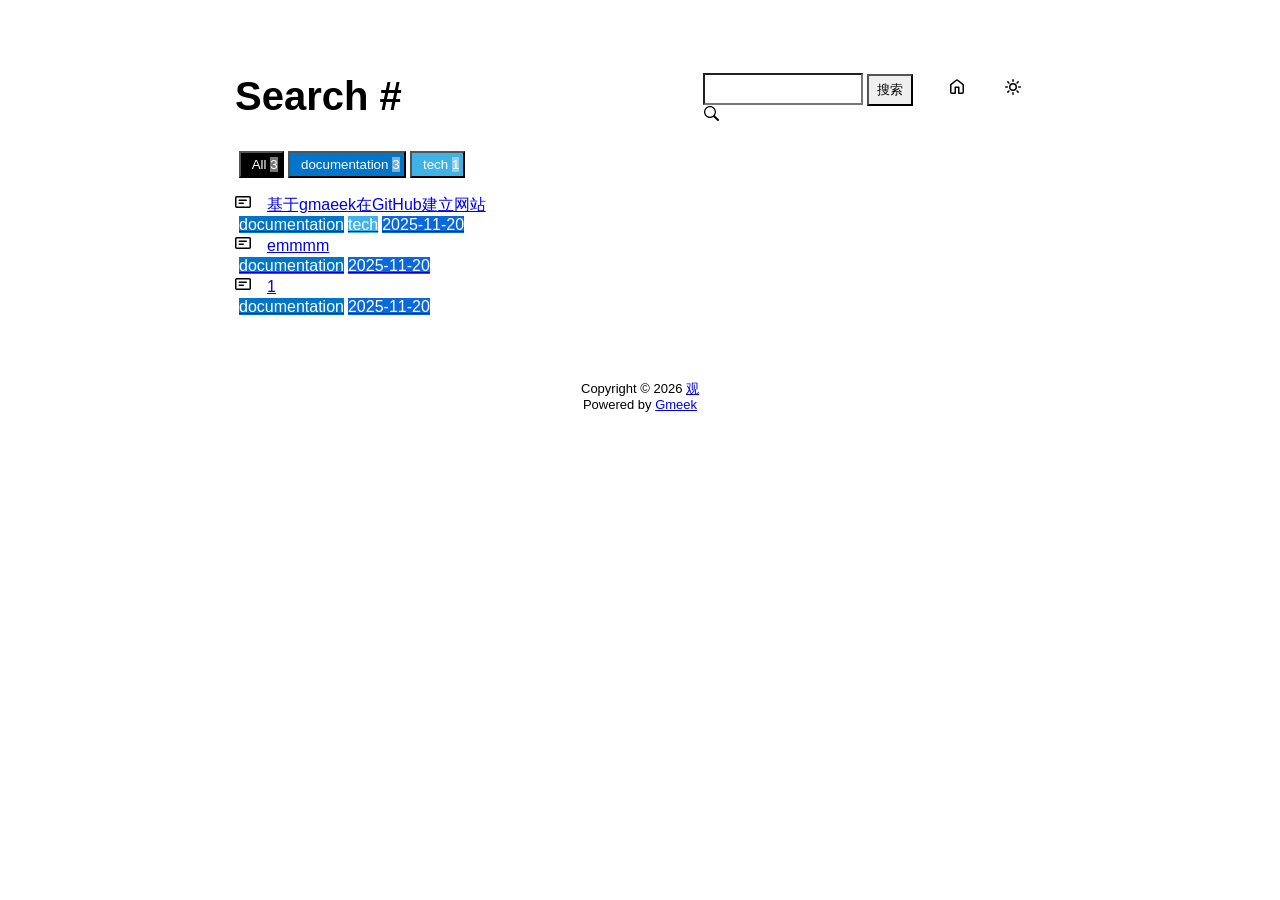
<file: docs/tag.html>
<!DOCTYPE html>
<html data-color-mode="light" data-dark-theme="dark" data-light-theme="light" lang="zh-CN">
<head>
    <meta content="text/html; charset=utf-8" http-equiv="content-type" />
    <meta name="viewport" content="width=device-width,initial-scale=1.0">
    <meta http-equiv="X-UA-Compatible" content="IE=edge">
    <link href='https://mirrors.sustech.edu.cn/cdnjs/ajax/libs/Primer/21.0.7/primer.css' rel='stylesheet' />
    
    <link rel="icon" href="https://github.githubassets.com/favicons/favicon.svg"><script>
        let theme = localStorage.getItem("meek_theme") || "light";
        document.documentElement.setAttribute("data-color-mode", theme);
    </script>
<meta name="description" content="观 search page">
<title>观 - Tag</title>

</head>
<style>
body{box-sizing: border-box;min-width: 200px;max-width: 900px;margin: 20px auto;padding: 45px;font-size: 16px;font-family: sans-serif;line-height: 1.25;}
#header{display:flex;padding-bottom:8px;border-bottom: 1px solid var(--borderColor-muted, var(--color-border-muted));margin-bottom: 16px;}
#footer {margin-top:64px; text-align: center;font-size: small;}

</style>

<style>
.tagTitle{margin:auto 0;font-size:40px;font-weight:bold;overflow:hidden;white-space:nowrap;text-overflow:ellipsis;}
.title-right{display:flex;margin:auto 0 0 auto;}
.title-right .circle{padding: 14px 16px;margin-right:8px;}

.subnav-search{width:222px;margin-top:8px;margin-right:8px;}
.subnav-search-input{width:160px;border-top-right-radius:0px;border-bottom-right-radius:0px;}
.subnav-search button{padding:5px 8px;border-top-left-radius:0px;border-bottom-left-radius:0px;}

.SideNav-icon{margin-right:16px}
.Label{color: #fff;margin-left:4px;}
#taglabel .Label {margin-bottom:8px;}
.Counter{color:#fff;background-color:rgba(234, 238, 242, 0.5)}

.genTime{float: right;}
.d-flex{min-width:0;}
.listTitle{overflow:hidden;white-space:nowrap;text-overflow: ellipsis;max-width: 100%;}
.listLabels{white-space:nowrap;}

@media (max-width: 600px) {
    body { padding: 8px;}
    .tagTitle{display:none;}
    .LabelTime{display:none;}
}
</style>


<body>
    <div id="header">
<span class="tagTitle"><span>Loading</span><span class="AnimatedEllipsis"></span></span>
<div class="title-right">
    <div class="subnav-search">
        <input type="search" class="form-control subnav-search-input float-left" aria-label="Search site" value="" style="height:32px;">
        <button class="btn float-left" type="submit" onclick="javascript:searchShow()">搜索</button>
        <svg class="subnav-search-icon octicon octicon-search" width="16" height="16" viewBox="0 0 16 16" aria-hidden="true">
            <path id="searchSVG" fill-rule="evenodd"></path>
        </svg>
    </div>
    <a href="https://mouugw.github.io" id="buttonHome" class="btn btn-invisible circle" title="首页">
        <svg class="octicon" width="16" height="16">
            <path id="pathHome" fill-rule="evenodd"></path>
        </svg>
    </a>
    <a class="btn btn-invisible circle" onclick="modeSwitch()" title="切换主题">
        <svg class="octicon" width="16" height="16" >
            <path id="themeSwitch" fill-rule="evenodd"></path>
        </svg>
    </a>
</div>
</div>
    <div id="content">
<div id="taglabel" style="margin-bottom:8px;"></div>
<nav class="SideNav"></nav>
<div class="notFind" style="display:none;font-size:24px;margin:8px;">Not Find</div>
</div>
    <div id="footer"><div id="footer1">Copyright © <span id="copyrightYear"></span> <a href="https://mouugw.github.io">观</a></div>
<div id="footer2">
    <span id="runday"></span><span>Powered by <a href="https://meekdai.com/Gmeek.html" target="_blank">Gmeek</a></span>
</div>

<script>
var now=new Date();
document.getElementById("copyrightYear").innerHTML=now.getFullYear();

if(""!=""){
    var startSite=new Date("");
    var diff=now.getTime()-startSite.getTime();
    var diffDay=Math.floor(diff/(1000*60*60*24));
    document.getElementById("runday").innerHTML="网站运行"+diffDay+"天"+" • ";
}
</script></div>
</body>
<script>
var IconList={'sun': 'M8 10.5a2.5 2.5 0 100-5 2.5 2.5 0 000 5zM8 12a4 4 0 100-8 4 4 0 000 8zM8 0a.75.75 0 01.75.75v1.5a.75.75 0 01-1.5 0V.75A.75.75 0 018 0zm0 13a.75.75 0 01.75.75v1.5a.75.75 0 01-1.5 0v-1.5A.75.75 0 018 13zM2.343 2.343a.75.75 0 011.061 0l1.06 1.061a.75.75 0 01-1.06 1.06l-1.06-1.06a.75.75 0 010-1.06zm9.193 9.193a.75.75 0 011.06 0l1.061 1.06a.75.75 0 01-1.06 1.061l-1.061-1.06a.75.75 0 010-1.061zM16 8a.75.75 0 01-.75.75h-1.5a.75.75 0 010-1.5h1.5A.75.75 0 0116 8zM3 8a.75.75 0 01-.75.75H.75a.75.75 0 010-1.5h1.5A.75.75 0 013 8zm10.657-5.657a.75.75 0 010 1.061l-1.061 1.06a.75.75 0 11-1.06-1.06l1.06-1.06a.75.75 0 011.06 0zm-9.193 9.193a.75.75 0 010 1.06l-1.06 1.061a.75.75 0 11-1.061-1.06l1.06-1.061a.75.75 0 011.061 0z', 'moon': 'M9.598 1.591a.75.75 0 01.785-.175 7 7 0 11-8.967 8.967.75.75 0 01.961-.96 5.5 5.5 0 007.046-7.046.75.75 0 01.175-.786zm1.616 1.945a7 7 0 01-7.678 7.678 5.5 5.5 0 107.678-7.678z', 'sync': 'M1.705 8.005a.75.75 0 0 1 .834.656 5.5 5.5 0 0 0 9.592 2.97l-1.204-1.204a.25.25 0 0 1 .177-.427h3.646a.25.25 0 0 1 .25.25v3.646a.25.25 0 0 1-.427.177l-1.38-1.38A7.002 7.002 0 0 1 1.05 8.84a.75.75 0 0 1 .656-.834ZM8 2.5a5.487 5.487 0 0 0-4.131 1.869l1.204 1.204A.25.25 0 0 1 4.896 6H1.25A.25.25 0 0 1 1 5.75V2.104a.25.25 0 0 1 .427-.177l1.38 1.38A7.002 7.002 0 0 1 14.95 7.16a.75.75 0 0 1-1.49.178A5.5 5.5 0 0 0 8 2.5Z', 'home': 'M6.906.664a1.749 1.749 0 0 1 2.187 0l5.25 4.2c.415.332.657.835.657 1.367v7.019A1.75 1.75 0 0 1 13.25 15h-3.5a.75.75 0 0 1-.75-.75V9H7v5.25a.75.75 0 0 1-.75.75h-3.5A1.75 1.75 0 0 1 1 13.25V6.23c0-.531.242-1.034.657-1.366l5.25-4.2Zm1.25 1.171a.25.25 0 0 0-.312 0l-5.25 4.2a.25.25 0 0 0-.094.196v7.019c0 .138.112.25.25.25H5.5V8.25a.75.75 0 0 1 .75-.75h3.5a.75.75 0 0 1 .75.75v5.25h2.75a.25.25 0 0 0 .25-.25V6.23a.25.25 0 0 0-.094-.195Z', 'search': 'M15.7 13.3l-3.81-3.83A5.93 5.93 0 0 0 13 6c0-3.31-2.69-6-6-6S1 2.69 1 6s2.69 6 6 6c1.3 0 2.48-.41 3.47-1.11l3.83 3.81c.19.2.45.3.7.3.25 0 .52-.09.7-.3a.996.996 0 0 0 0-1.41v.01zM7 10.7c-2.59 0-4.7-2.11-4.7-4.7 0-2.59 2.11-4.7 4.7-4.7 2.59 0 4.7 2.11 4.7 4.7 0 2.59-2.11 4.7-4.7 4.7z', 'post': 'M0 3.75C0 2.784.784 2 1.75 2h12.5c.966 0 1.75.784 1.75 1.75v8.5A1.75 1.75 0 0 1 14.25 14H1.75A1.75 1.75 0 0 1 0 12.25Zm1.75-.25a.25.25 0 0 0-.25.25v8.5c0 .138.112.25.25.25h12.5a.25.25 0 0 0 .25-.25v-8.5a.25.25 0 0 0-.25-.25ZM3.5 6.25a.75.75 0 0 1 .75-.75h7a.75.75 0 0 1 0 1.5h-7a.75.75 0 0 1-.75-.75Zm.75 2.25h4a.75.75 0 0 1 0 1.5h-4a.75.75 0 0 1 0-1.5Z'};
var utterancesLoad=0;

let themeSettings={
    "dark": ["dark","moon","#00f0ff","dark-blue"],
    "light": ["light","sun","#ff5000","github-light"],
    "auto": ["auto","sync","","preferred-color-scheme"]
};
function changeTheme(mode, icon, color, utheme){
    document.documentElement.setAttribute("data-color-mode",mode);
    document.getElementById("themeSwitch").setAttribute("d",value=IconList[icon]);
    document.getElementById("themeSwitch").parentNode.style.color=color;
    if(utterancesLoad==1){utterancesTheme(utheme);}
}
function modeSwitch(){
    let currentMode=document.documentElement.getAttribute('data-color-mode');
    let newMode = currentMode === "light" ? "dark" : currentMode === "dark" ? "auto" : "light";
    localStorage.setItem("meek_theme", newMode);
    if(themeSettings[newMode]){
        changeTheme(...themeSettings[newMode]);
    }
}
function utterancesTheme(theme){
    const message={type:'set-theme',theme: theme};
    const iframe=document.getElementsByClassName('utterances-frame')[0];
    iframe.contentWindow.postMessage(message,'https://utteranc.es');
}
if(themeSettings[theme]){changeTheme(...themeSettings[theme]);}
console.log("\n %c Gmeek last https://github.com/Meekdai/Gmeek \n","padding:5px 0;background:#02d81d;color:#fff");
</script>

<script>
document.getElementById("pathHome").setAttribute("d",IconList["home"]);
document.getElementById("searchSVG").setAttribute("d",IconList["search"]);

tagList=[];
labelsCount={};
jsonData='';
let requestJson="postList.json"
let request=new XMLHttpRequest();
request.open("GET",requestJson);
request.responseType='text';
request.send();
request.onload=function(){
    jsonData=JSON.parse(request.response);
    console.log(jsonData);
    showList(labelsCount);
    setClassDisplay(decodeURI(window.location.hash.slice(1)));
}

function showList(labelsCount){
    let SideNav=document.getElementsByClassName("SideNav")[0];
    SideNav.classList.add("border");
    let taglabel=document.getElementById("taglabel");

    jsonData['labelColorDict']["All"]="#000";
    labelsCount["All"]=0;
    for (let key in jsonData) {
        if (key !== 'labelColorDict' && Array.isArray(jsonData[key]['labels'])) {
            labelsCount["All"]++;
            for (let label of jsonData[key]['labels']) {
                labelsCount[label] = (labelsCount[label] || 0) + 1;
            }
        }
    }

    let sortedLabelsList = Object.keys(labelsCount).sort((a, b) => labelsCount[b] - labelsCount[a]);
    for (let label of sortedLabelsList) {
        tagList.push(label);
        let showLabels = document.createElement("button");
        showLabels.setAttribute("class", "Label");
        showLabels.setAttribute("style", "background-color:" + jsonData['labelColorDict'][label]+";padding:4px;");
        showLabels.innerHTML="&nbsp;&nbsp;"+label+" ";
        showLabels.setAttribute("onclick", "javascript:updateShowTag('" + label + "');");

        let LabelNum=document.createElement("span");
        LabelNum.setAttribute("class","Counter");
        LabelNum.innerHTML=labelsCount[label];
        showLabels.appendChild(LabelNum);
        taglabel.appendChild(showLabels);
    }

    for(i in jsonData){
        if(i!='labelColorDict'){
            let div=document.createElement("div");
            div.setAttribute("class","lists "+jsonData[i]['labels'].join(" "));
            let item=document.createElement("a");
            item.setAttribute("class","SideNav-item d-flex flex-items-center flex-justify-between");
            item.setAttribute("href",jsonData[i]['postUrl']);

            let center=document.createElement("div");
            center.setAttribute("class","d-flex flex-items-center");

            svg=document.createElementNS('http://www.w3.org/2000/svg','svg');
            path=document.createElementNS("http://www.w3.org/2000/svg","path"); 
            span=document.createElement("span");
            svg.setAttributeNS(null,"class","SideNav-icon octicon");
            svg.setAttributeNS(null,"style","width:16px;height:16px");
            path.setAttributeNS(null, "d", IconList["post"]);
            svg.appendChild(path);

            let title=document.createElement("span");
            title.setAttribute("class","listTitle");
            title.innerHTML=jsonData[i]['postTitle'];
            center.appendChild(svg);
            center.appendChild(title);

            let listLabels=document.createElement("div");
            listLabels.setAttribute("class","listLabels");
            
            for(label of jsonData[i]['labels']){
                let LabelName=document.createElement("span");
                LabelName.setAttribute("class","Label LabelName");
                LabelName.setAttribute("style","background-color:"+jsonData['labelColorDict'][label]);
                LabelName.innerHTML=label;
                listLabels.appendChild(LabelName);
            }
            let LabelTime=document.createElement("span");
            LabelTime.setAttribute("class","Label LabelTime");
            LabelTime.setAttribute("style","background-color:"+jsonData[i]['dateLabelColor']);
            LabelTime.innerHTML=jsonData[i]['createdDate'];
            listLabels.appendChild(LabelTime);

            item.appendChild(center);
            item.appendChild(listLabels);
            div.appendChild(item);
            SideNav.appendChild(div);
        }
    }
}

function updateShowTag(label){
    if(window.location.hash.slice(1)!=encodeURI(label)){
        window.location.hash="#"+(label);
        setClassDisplay(label);
    }
}

function setClassDisplay(label){
    let lists = document.getElementsByClassName("lists");
    let tagTitle = document.getElementsByClassName("tagTitle")[0];
    tagTitle.innerHTML="Tag #"+label;
    document.title=label+" - 观";
    document.getElementsByClassName("subnav-search-input")[0].value='';
    if(label=="All"){
        for(let i = 0; i < lists.length; i++){lists[i].style.display='block';}
        document.getElementsByClassName("notFind")[0].style.display='none';
    }
    else if(tagList.indexOf(label)!=-1){
        for(let i = 0; i < lists.length; i++){
            lists[i].style.display='none';
        }

        let labels = document.getElementsByClassName(label);
        for(let i = 0; i < labels.length; i++){
            labels[i].style.display='block';
        }
        document.getElementsByClassName("notFind")[0].style.display='none';
    }
    else{
        document.getElementsByClassName("subnav-search-input")[0].value=label;
        searchShow();
    }
}

function searchShow(){
    let lists = document.getElementsByClassName("lists");
    let tagTitle = document.getElementsByClassName("tagTitle")[0];
    let searchInput = document.getElementsByClassName("subnav-search-input")[0].value;
    tagTitle.innerHTML="Search #"+searchInput;
    if(searchInput==''){document.title="Search - 观";}
    else{document.title=searchInput+" - 观";}
    let a=0;
    window.location.hash="#"+(searchInput);
    for(let i = 0; i < lists.length; i++){
        if(lists[i].childNodes[0].childNodes[0].childNodes[1].innerHTML.toUpperCase().indexOf(searchInput.toUpperCase())==-1){lists[i].style.display='none';}
        else{lists[i].style.display='block';a=a+1;}
    }
    if(a==0){
        let notFind=document.getElementsByClassName("notFind")[0];
        notFind.style.display='block';
        notFind.innerHTML='Not Find "'+searchInput+'"';
    }
    else{document.getElementsByClassName("notFind")[0].style.display='none';}
}

</script>

</html>
</file>
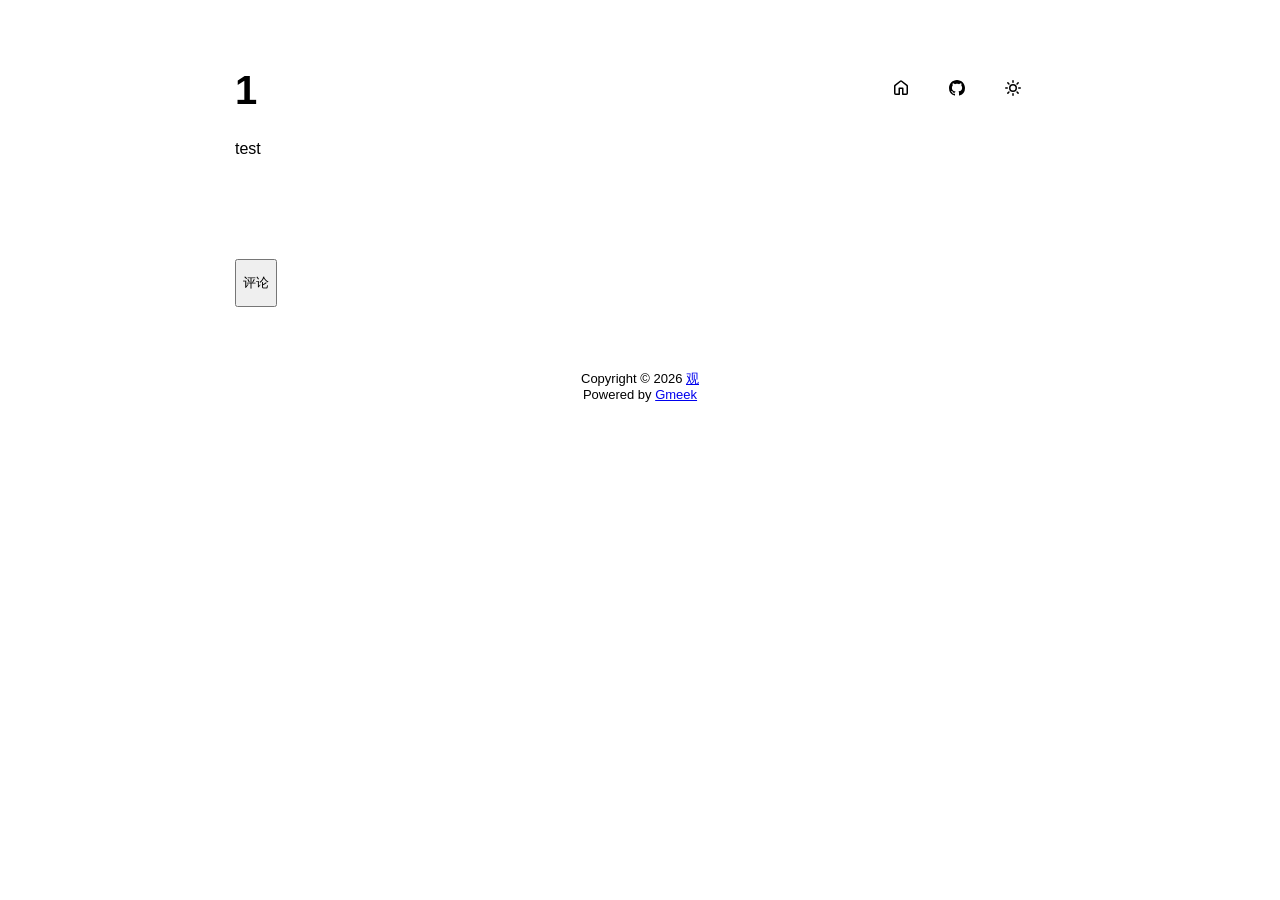
<file: docs/post/1.html>
<!DOCTYPE html>
<html data-color-mode="light" data-dark-theme="dark" data-light-theme="light" lang="zh-CN">
<head>
    <meta content="text/html; charset=utf-8" http-equiv="content-type" />
    <meta name="viewport" content="width=device-width,initial-scale=1.0">
    <meta http-equiv="X-UA-Compatible" content="IE=edge">
    <link href='https://mirrors.sustech.edu.cn/cdnjs/ajax/libs/Primer/21.0.7/primer.css' rel='stylesheet' />
    
    <link rel="icon" href="https://github.githubassets.com/favicons/favicon.svg"><script>
        let theme = localStorage.getItem("meek_theme") || "light";
        document.documentElement.setAttribute("data-color-mode", theme);
    </script>
<meta name="description" content="test。">
<meta property="og:title" content="1">
<meta property="og:description" content="test。">
<meta property="og:type" content="article">
<meta property="og:url" content="https://mouugw.github.io/post/1.html">
<meta property="og:image" content="https://github.githubassets.com/favicons/favicon.svg">
<title>1</title>



</head>
<style>
body{box-sizing: border-box;min-width: 200px;max-width: 900px;margin: 20px auto;padding: 45px;font-size: 16px;font-family: sans-serif;line-height: 1.25;}
#header{display:flex;padding-bottom:8px;border-bottom: 1px solid var(--borderColor-muted, var(--color-border-muted));margin-bottom: 16px;}
#footer {margin-top:64px; text-align: center;font-size: small;}

</style>

<style>
.postTitle{margin: auto 0;font-size:40px;font-weight:bold;}
.title-right{display:flex;margin:auto 0 0 auto;}
.title-right .circle{padding: 14px 16px;margin-right:8px;}
#postBody{border-bottom: 1px solid var(--color-border-default);padding-bottom:36px;}
#postBody hr{height:2px;}
#cmButton{height:48px;margin-top:48px;}
#comments{margin-top:64px;}
.g-emoji{font-size:24px;}
@media (max-width: 600px) {
    body {padding: 8px;}
    .postTitle{font-size:24px;}
}

</style>




<body>
    <div id="header">
<h1 class="postTitle">1</h1>
<div class="title-right">
    <a href="https://mouugw.github.io" id="buttonHome" class="btn btn-invisible circle" title="首页">
        <svg class="octicon" width="16" height="16">
            <path id="pathHome" fill-rule="evenodd"></path>
        </svg>
    </a>
    
    <a href="https://github.com/mouugw/mouugw.github.io/issues/1" target="_blank" class="btn btn-invisible circle" title="Issue">
        <svg class="octicon" width="16" height="16">
            <path id="pathIssue" fill-rule="evenodd"></path>
        </svg>
    </a>
    

    <a class="btn btn-invisible circle" onclick="modeSwitch();" title="切换主题">
        <svg class="octicon" width="16" height="16" >
            <path id="themeSwitch" fill-rule="evenodd"></path>
        </svg>
    </a>

</div>
</div>
    <div id="content">
<div class="markdown-body" id="postBody"><p>test</p></div>
<div style="font-size:small;margin-top:8px;float:right;"></div>

<button class="btn btn-block" type="button" onclick="openComments()" id="cmButton">评论</button>
<div class="comments" id="comments"></div>

</div>
    <div id="footer"><div id="footer1">Copyright © <span id="copyrightYear"></span> <a href="https://mouugw.github.io">观</a></div>
<div id="footer2">
    <span id="runday"></span><span>Powered by <a href="https://meekdai.com/Gmeek.html" target="_blank">Gmeek</a></span>
</div>

<script>
var now=new Date();
document.getElementById("copyrightYear").innerHTML=now.getFullYear();

if(""!=""){
    var startSite=new Date("");
    var diff=now.getTime()-startSite.getTime();
    var diffDay=Math.floor(diff/(1000*60*60*24));
    document.getElementById("runday").innerHTML="网站运行"+diffDay+"天"+" • ";
}
</script></div>
</body>
<script>
var IconList={'sun': 'M8 10.5a2.5 2.5 0 100-5 2.5 2.5 0 000 5zM8 12a4 4 0 100-8 4 4 0 000 8zM8 0a.75.75 0 01.75.75v1.5a.75.75 0 01-1.5 0V.75A.75.75 0 018 0zm0 13a.75.75 0 01.75.75v1.5a.75.75 0 01-1.5 0v-1.5A.75.75 0 018 13zM2.343 2.343a.75.75 0 011.061 0l1.06 1.061a.75.75 0 01-1.06 1.06l-1.06-1.06a.75.75 0 010-1.06zm9.193 9.193a.75.75 0 011.06 0l1.061 1.06a.75.75 0 01-1.06 1.061l-1.061-1.06a.75.75 0 010-1.061zM16 8a.75.75 0 01-.75.75h-1.5a.75.75 0 010-1.5h1.5A.75.75 0 0116 8zM3 8a.75.75 0 01-.75.75H.75a.75.75 0 010-1.5h1.5A.75.75 0 013 8zm10.657-5.657a.75.75 0 010 1.061l-1.061 1.06a.75.75 0 11-1.06-1.06l1.06-1.06a.75.75 0 011.06 0zm-9.193 9.193a.75.75 0 010 1.06l-1.06 1.061a.75.75 0 11-1.061-1.06l1.06-1.061a.75.75 0 011.061 0z', 'moon': 'M9.598 1.591a.75.75 0 01.785-.175 7 7 0 11-8.967 8.967.75.75 0 01.961-.96 5.5 5.5 0 007.046-7.046.75.75 0 01.175-.786zm1.616 1.945a7 7 0 01-7.678 7.678 5.5 5.5 0 107.678-7.678z', 'sync': 'M1.705 8.005a.75.75 0 0 1 .834.656 5.5 5.5 0 0 0 9.592 2.97l-1.204-1.204a.25.25 0 0 1 .177-.427h3.646a.25.25 0 0 1 .25.25v3.646a.25.25 0 0 1-.427.177l-1.38-1.38A7.002 7.002 0 0 1 1.05 8.84a.75.75 0 0 1 .656-.834ZM8 2.5a5.487 5.487 0 0 0-4.131 1.869l1.204 1.204A.25.25 0 0 1 4.896 6H1.25A.25.25 0 0 1 1 5.75V2.104a.25.25 0 0 1 .427-.177l1.38 1.38A7.002 7.002 0 0 1 14.95 7.16a.75.75 0 0 1-1.49.178A5.5 5.5 0 0 0 8 2.5Z', 'home': 'M6.906.664a1.749 1.749 0 0 1 2.187 0l5.25 4.2c.415.332.657.835.657 1.367v7.019A1.75 1.75 0 0 1 13.25 15h-3.5a.75.75 0 0 1-.75-.75V9H7v5.25a.75.75 0 0 1-.75.75h-3.5A1.75 1.75 0 0 1 1 13.25V6.23c0-.531.242-1.034.657-1.366l5.25-4.2Zm1.25 1.171a.25.25 0 0 0-.312 0l-5.25 4.2a.25.25 0 0 0-.094.196v7.019c0 .138.112.25.25.25H5.5V8.25a.75.75 0 0 1 .75-.75h3.5a.75.75 0 0 1 .75.75v5.25h2.75a.25.25 0 0 0 .25-.25V6.23a.25.25 0 0 0-.094-.195Z', 'github': 'M8 0c4.42 0 8 3.58 8 8a8.013 8.013 0 0 1-5.45 7.59c-.4.08-.55-.17-.55-.38 0-.27.01-1.13.01-2.2 0-.75-.25-1.23-.54-1.48 1.78-.2 3.65-.88 3.65-3.95 0-.88-.31-1.59-.82-2.15.08-.2.36-1.02-.08-2.12 0 0-.67-.22-2.2.82-.64-.18-1.32-.27-2-.27-.68 0-1.36.09-2 .27-1.53-1.03-2.2-.82-2.2-.82-.44 1.1-.16 1.92-.08 2.12-.51.56-.82 1.28-.82 2.15 0 3.06 1.86 3.75 3.64 3.95-.23.2-.44.55-.51 1.07-.46.21-1.61.55-2.33-.66-.15-.24-.6-.83-1.23-.82-.67.01-.27.38.01.53.34.19.73.9.82 1.13.16.45.68 1.31 2.69.94 0 .67.01 1.3.01 1.49 0 .21-.15.45-.55.38A7.995 7.995 0 0 1 0 8c0-4.42 3.58-8 8-8Z'};
var utterancesLoad=0;

let themeSettings={
    "dark": ["dark","moon","#00f0ff","dark-blue"],
    "light": ["light","sun","#ff5000","github-light"],
    "auto": ["auto","sync","","preferred-color-scheme"]
};
function changeTheme(mode, icon, color, utheme){
    document.documentElement.setAttribute("data-color-mode",mode);
    document.getElementById("themeSwitch").setAttribute("d",value=IconList[icon]);
    document.getElementById("themeSwitch").parentNode.style.color=color;
    if(utterancesLoad==1){utterancesTheme(utheme);}
}
function modeSwitch(){
    let currentMode=document.documentElement.getAttribute('data-color-mode');
    let newMode = currentMode === "light" ? "dark" : currentMode === "dark" ? "auto" : "light";
    localStorage.setItem("meek_theme", newMode);
    if(themeSettings[newMode]){
        changeTheme(...themeSettings[newMode]);
    }
}
function utterancesTheme(theme){
    const message={type:'set-theme',theme: theme};
    const iframe=document.getElementsByClassName('utterances-frame')[0];
    iframe.contentWindow.postMessage(message,'https://utteranc.es');
}
if(themeSettings[theme]){changeTheme(...themeSettings[theme]);}
console.log("\n %c Gmeek last https://github.com/Meekdai/Gmeek \n","padding:5px 0;background:#02d81d;color:#fff");
</script>

<script>
document.getElementById("pathHome").setAttribute("d",IconList["home"]);
document.getElementById("pathIssue").setAttribute("d",IconList["github"]);



function openComments(){
    cm=document.getElementById("comments");
    cmButton=document.getElementById("cmButton");
    cmButton.innerHTML="loading";
    span=document.createElement("span");
    span.setAttribute("class","AnimatedEllipsis");
    cmButton.appendChild(span);

    script=document.createElement("script");
    script.setAttribute("src","https://utteranc.es/client.js");
    script.setAttribute("repo","mouugw/mouugw.github.io");
    script.setAttribute("issue-term","title");
    
    if(localStorage.getItem("meek_theme")=="dark"){script.setAttribute("theme","dark-blue");}
    else if(localStorage.getItem("meek_theme")=="light") {script.setAttribute("theme","github-light");}
    else{script.setAttribute("theme","preferred-color-scheme");}
    
    script.setAttribute("crossorigin","anonymous");
    script.setAttribute("async","");
    cm.appendChild(script);

    int=self.setInterval("iFrameLoading()",200);
}

function iFrameLoading(){
    var utterances=document.getElementsByClassName('utterances');
    if(utterances.length==1){
        if(utterances[0].style.height!=""){
            utterancesLoad=1;
            int=window.clearInterval(int);
            document.getElementById("cmButton").style.display="none";
            console.log("utterances Load OK");
        }
    }
}



</script>


</html>
</file>
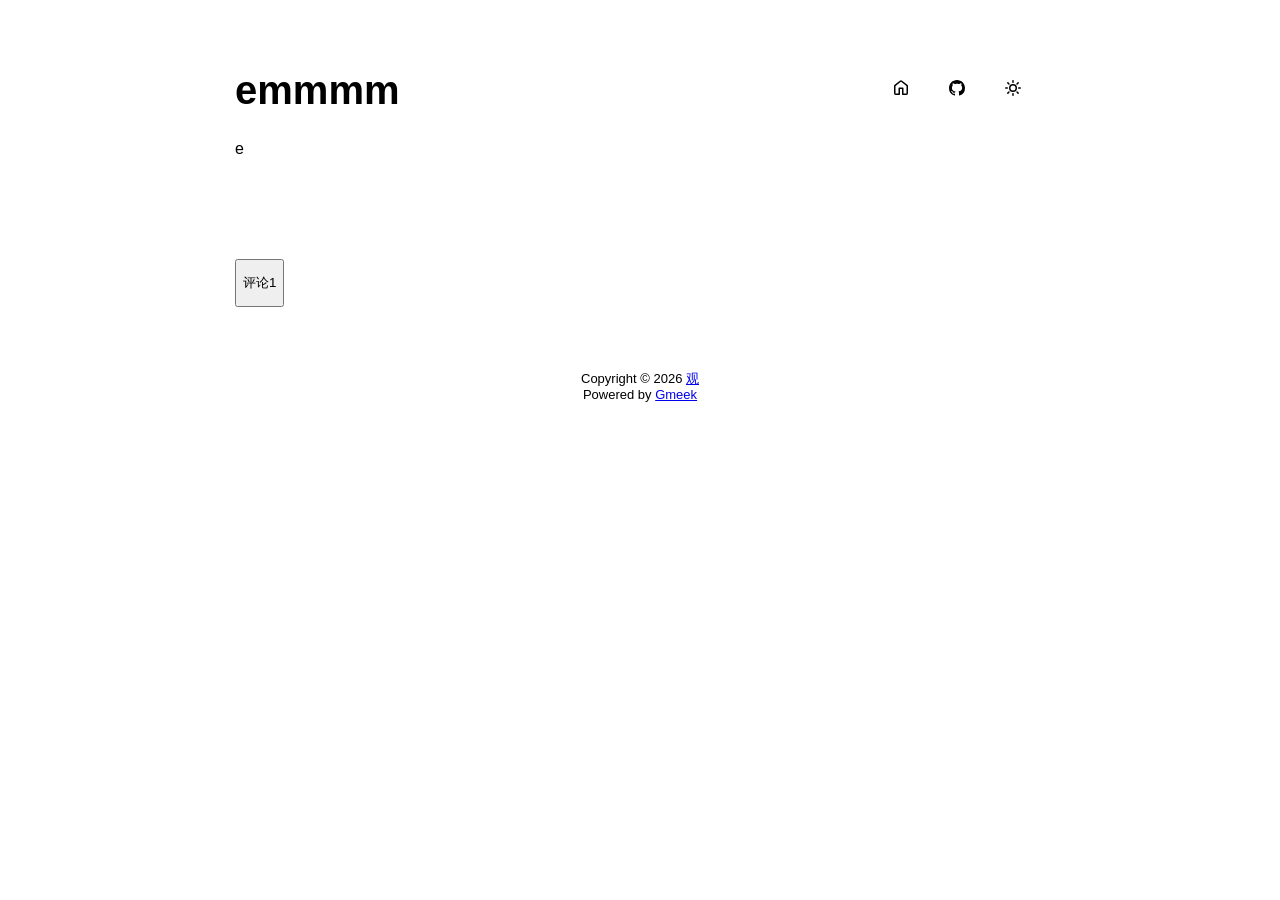
<file: docs/post/emmmm.html>
<!DOCTYPE html>
<html data-color-mode="light" data-dark-theme="dark" data-light-theme="light" lang="zh-CN">
<head>
    <meta content="text/html; charset=utf-8" http-equiv="content-type" />
    <meta name="viewport" content="width=device-width,initial-scale=1.0">
    <meta http-equiv="X-UA-Compatible" content="IE=edge">
    <link href='https://mirrors.sustech.edu.cn/cdnjs/ajax/libs/Primer/21.0.7/primer.css' rel='stylesheet' />
    
    <link rel="icon" href="https://github.githubassets.com/favicons/favicon.svg"><script>
        let theme = localStorage.getItem("meek_theme") || "light";
        document.documentElement.setAttribute("data-color-mode", theme);
    </script>
<meta name="description" content="e。">
<meta property="og:title" content="emmmm">
<meta property="og:description" content="e。">
<meta property="og:type" content="article">
<meta property="og:url" content="https://mouugw.github.io/post/emmmm.html">
<meta property="og:image" content="https://github.githubassets.com/favicons/favicon.svg">
<title>emmmm</title>



</head>
<style>
body{box-sizing: border-box;min-width: 200px;max-width: 900px;margin: 20px auto;padding: 45px;font-size: 16px;font-family: sans-serif;line-height: 1.25;}
#header{display:flex;padding-bottom:8px;border-bottom: 1px solid var(--borderColor-muted, var(--color-border-muted));margin-bottom: 16px;}
#footer {margin-top:64px; text-align: center;font-size: small;}

</style>

<style>
.postTitle{margin: auto 0;font-size:40px;font-weight:bold;}
.title-right{display:flex;margin:auto 0 0 auto;}
.title-right .circle{padding: 14px 16px;margin-right:8px;}
#postBody{border-bottom: 1px solid var(--color-border-default);padding-bottom:36px;}
#postBody hr{height:2px;}
#cmButton{height:48px;margin-top:48px;}
#comments{margin-top:64px;}
.g-emoji{font-size:24px;}
@media (max-width: 600px) {
    body {padding: 8px;}
    .postTitle{font-size:24px;}
}

</style>




<body>
    <div id="header">
<h1 class="postTitle">emmmm</h1>
<div class="title-right">
    <a href="https://mouugw.github.io" id="buttonHome" class="btn btn-invisible circle" title="首页">
        <svg class="octicon" width="16" height="16">
            <path id="pathHome" fill-rule="evenodd"></path>
        </svg>
    </a>
    
    <a href="https://github.com/mouugw/mouugw.github.io/issues/2" target="_blank" class="btn btn-invisible circle" title="Issue">
        <svg class="octicon" width="16" height="16">
            <path id="pathIssue" fill-rule="evenodd"></path>
        </svg>
    </a>
    

    <a class="btn btn-invisible circle" onclick="modeSwitch();" title="切换主题">
        <svg class="octicon" width="16" height="16" >
            <path id="themeSwitch" fill-rule="evenodd"></path>
        </svg>
    </a>

</div>
</div>
    <div id="content">
<div class="markdown-body" id="postBody"><p>e</p></div>
<div style="font-size:small;margin-top:8px;float:right;"></div>

<button class="btn btn-block" type="button" onclick="openComments()" id="cmButton">评论</button>
<div class="comments" id="comments"></div>

</div>
    <div id="footer"><div id="footer1">Copyright © <span id="copyrightYear"></span> <a href="https://mouugw.github.io">观</a></div>
<div id="footer2">
    <span id="runday"></span><span>Powered by <a href="https://meekdai.com/Gmeek.html" target="_blank">Gmeek</a></span>
</div>

<script>
var now=new Date();
document.getElementById("copyrightYear").innerHTML=now.getFullYear();

if(""!=""){
    var startSite=new Date("");
    var diff=now.getTime()-startSite.getTime();
    var diffDay=Math.floor(diff/(1000*60*60*24));
    document.getElementById("runday").innerHTML="网站运行"+diffDay+"天"+" • ";
}
</script></div>
</body>
<script>
var IconList={'sun': 'M8 10.5a2.5 2.5 0 100-5 2.5 2.5 0 000 5zM8 12a4 4 0 100-8 4 4 0 000 8zM8 0a.75.75 0 01.75.75v1.5a.75.75 0 01-1.5 0V.75A.75.75 0 018 0zm0 13a.75.75 0 01.75.75v1.5a.75.75 0 01-1.5 0v-1.5A.75.75 0 018 13zM2.343 2.343a.75.75 0 011.061 0l1.06 1.061a.75.75 0 01-1.06 1.06l-1.06-1.06a.75.75 0 010-1.06zm9.193 9.193a.75.75 0 011.06 0l1.061 1.06a.75.75 0 01-1.06 1.061l-1.061-1.06a.75.75 0 010-1.061zM16 8a.75.75 0 01-.75.75h-1.5a.75.75 0 010-1.5h1.5A.75.75 0 0116 8zM3 8a.75.75 0 01-.75.75H.75a.75.75 0 010-1.5h1.5A.75.75 0 013 8zm10.657-5.657a.75.75 0 010 1.061l-1.061 1.06a.75.75 0 11-1.06-1.06l1.06-1.06a.75.75 0 011.06 0zm-9.193 9.193a.75.75 0 010 1.06l-1.06 1.061a.75.75 0 11-1.061-1.06l1.06-1.061a.75.75 0 011.061 0z', 'moon': 'M9.598 1.591a.75.75 0 01.785-.175 7 7 0 11-8.967 8.967.75.75 0 01.961-.96 5.5 5.5 0 007.046-7.046.75.75 0 01.175-.786zm1.616 1.945a7 7 0 01-7.678 7.678 5.5 5.5 0 107.678-7.678z', 'sync': 'M1.705 8.005a.75.75 0 0 1 .834.656 5.5 5.5 0 0 0 9.592 2.97l-1.204-1.204a.25.25 0 0 1 .177-.427h3.646a.25.25 0 0 1 .25.25v3.646a.25.25 0 0 1-.427.177l-1.38-1.38A7.002 7.002 0 0 1 1.05 8.84a.75.75 0 0 1 .656-.834ZM8 2.5a5.487 5.487 0 0 0-4.131 1.869l1.204 1.204A.25.25 0 0 1 4.896 6H1.25A.25.25 0 0 1 1 5.75V2.104a.25.25 0 0 1 .427-.177l1.38 1.38A7.002 7.002 0 0 1 14.95 7.16a.75.75 0 0 1-1.49.178A5.5 5.5 0 0 0 8 2.5Z', 'home': 'M6.906.664a1.749 1.749 0 0 1 2.187 0l5.25 4.2c.415.332.657.835.657 1.367v7.019A1.75 1.75 0 0 1 13.25 15h-3.5a.75.75 0 0 1-.75-.75V9H7v5.25a.75.75 0 0 1-.75.75h-3.5A1.75 1.75 0 0 1 1 13.25V6.23c0-.531.242-1.034.657-1.366l5.25-4.2Zm1.25 1.171a.25.25 0 0 0-.312 0l-5.25 4.2a.25.25 0 0 0-.094.196v7.019c0 .138.112.25.25.25H5.5V8.25a.75.75 0 0 1 .75-.75h3.5a.75.75 0 0 1 .75.75v5.25h2.75a.25.25 0 0 0 .25-.25V6.23a.25.25 0 0 0-.094-.195Z', 'github': 'M8 0c4.42 0 8 3.58 8 8a8.013 8.013 0 0 1-5.45 7.59c-.4.08-.55-.17-.55-.38 0-.27.01-1.13.01-2.2 0-.75-.25-1.23-.54-1.48 1.78-.2 3.65-.88 3.65-3.95 0-.88-.31-1.59-.82-2.15.08-.2.36-1.02-.08-2.12 0 0-.67-.22-2.2.82-.64-.18-1.32-.27-2-.27-.68 0-1.36.09-2 .27-1.53-1.03-2.2-.82-2.2-.82-.44 1.1-.16 1.92-.08 2.12-.51.56-.82 1.28-.82 2.15 0 3.06 1.86 3.75 3.64 3.95-.23.2-.44.55-.51 1.07-.46.21-1.61.55-2.33-.66-.15-.24-.6-.83-1.23-.82-.67.01-.27.38.01.53.34.19.73.9.82 1.13.16.45.68 1.31 2.69.94 0 .67.01 1.3.01 1.49 0 .21-.15.45-.55.38A7.995 7.995 0 0 1 0 8c0-4.42 3.58-8 8-8Z'};
var utterancesLoad=0;

let themeSettings={
    "dark": ["dark","moon","#00f0ff","dark-blue"],
    "light": ["light","sun","#ff5000","github-light"],
    "auto": ["auto","sync","","preferred-color-scheme"]
};
function changeTheme(mode, icon, color, utheme){
    document.documentElement.setAttribute("data-color-mode",mode);
    document.getElementById("themeSwitch").setAttribute("d",value=IconList[icon]);
    document.getElementById("themeSwitch").parentNode.style.color=color;
    if(utterancesLoad==1){utterancesTheme(utheme);}
}
function modeSwitch(){
    let currentMode=document.documentElement.getAttribute('data-color-mode');
    let newMode = currentMode === "light" ? "dark" : currentMode === "dark" ? "auto" : "light";
    localStorage.setItem("meek_theme", newMode);
    if(themeSettings[newMode]){
        changeTheme(...themeSettings[newMode]);
    }
}
function utterancesTheme(theme){
    const message={type:'set-theme',theme: theme};
    const iframe=document.getElementsByClassName('utterances-frame')[0];
    iframe.contentWindow.postMessage(message,'https://utteranc.es');
}
if(themeSettings[theme]){changeTheme(...themeSettings[theme]);}
console.log("\n %c Gmeek last https://github.com/Meekdai/Gmeek \n","padding:5px 0;background:#02d81d;color:#fff");
</script>

<script>
document.getElementById("pathHome").setAttribute("d",IconList["home"]);
document.getElementById("pathIssue").setAttribute("d",IconList["github"]);
cmButton=document.getElementById("cmButton");
    span=document.createElement("span");
    span.setAttribute("class","Counter");
    span.innerHTML="1";
    cmButton.appendChild(span);


function openComments(){
    cm=document.getElementById("comments");
    cmButton=document.getElementById("cmButton");
    cmButton.innerHTML="loading";
    span=document.createElement("span");
    span.setAttribute("class","AnimatedEllipsis");
    cmButton.appendChild(span);

    script=document.createElement("script");
    script.setAttribute("src","https://utteranc.es/client.js");
    script.setAttribute("repo","mouugw/mouugw.github.io");
    script.setAttribute("issue-term","title");
    
    if(localStorage.getItem("meek_theme")=="dark"){script.setAttribute("theme","dark-blue");}
    else if(localStorage.getItem("meek_theme")=="light") {script.setAttribute("theme","github-light");}
    else{script.setAttribute("theme","preferred-color-scheme");}
    
    script.setAttribute("crossorigin","anonymous");
    script.setAttribute("async","");
    cm.appendChild(script);

    int=self.setInterval("iFrameLoading()",200);
}

function iFrameLoading(){
    var utterances=document.getElementsByClassName('utterances');
    if(utterances.length==1){
        if(utterances[0].style.height!=""){
            utterancesLoad=1;
            int=window.clearInterval(int);
            document.getElementById("cmButton").style.display="none";
            console.log("utterances Load OK");
        }
    }
}



</script>


</html>
</file>
